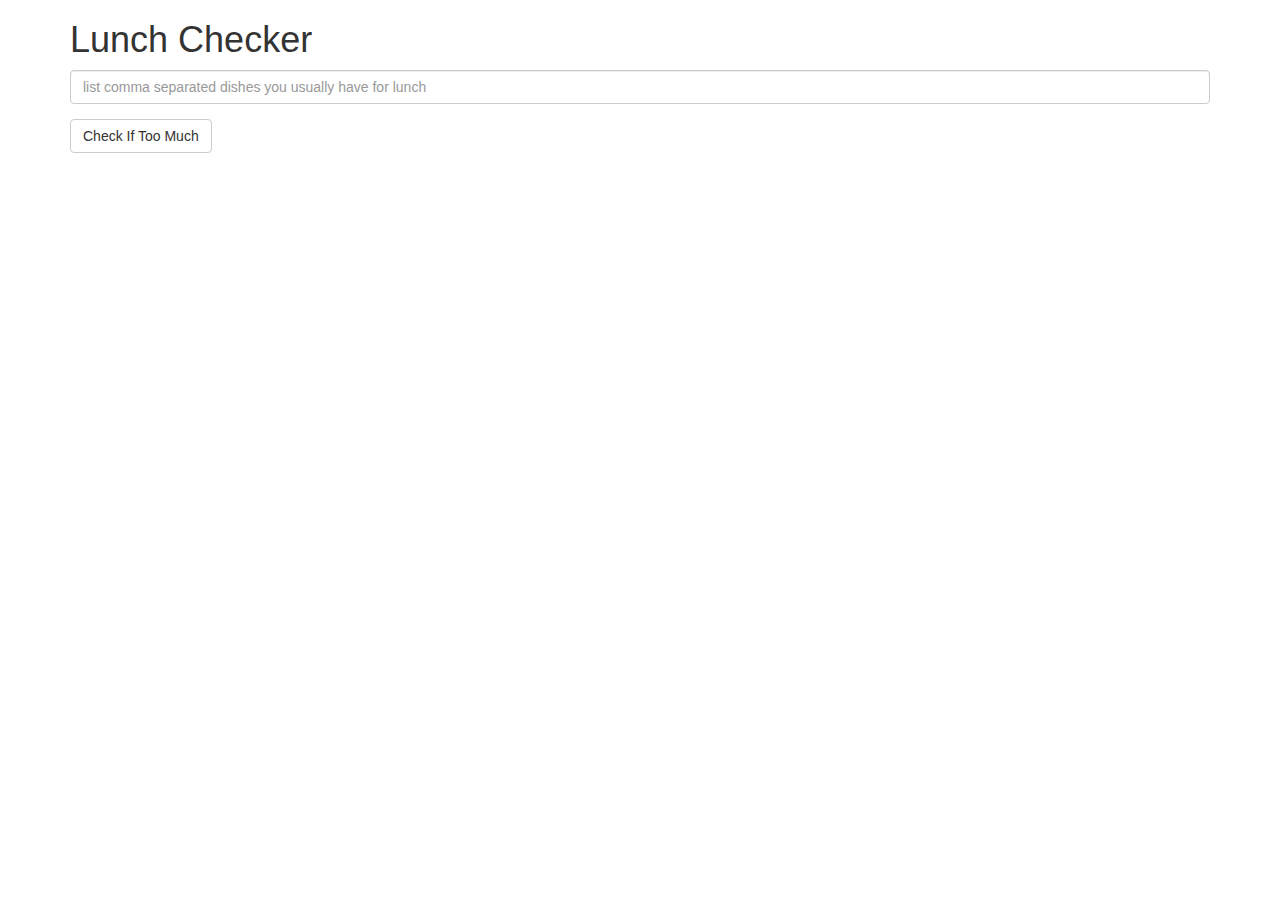
<file: module1-solution/index.html>
<!doctype html>
<html lang="en" ng-app='LunchChecker'>
  <head>
    <title>Lunch Checker</title>
    <meta name="viewport" content="width=device-width, initial-scale=1">
    <script src="angular.min.js"></script>
    <script src="app.js"></script>
    <link rel="stylesheet" href="styles/bootstrap.min.css">
    <style>
      .message { font-size: 1.3em; font-weight: bold; }
    </style>
  </head>
<body>
   <div class="container" ng-controller='LunchCheckerController'>
     <h1>Lunch Checker</h1>

         <div class="form-group">
             <input id="lunch-menu" type="text"
             placeholder="list comma separated dishes you usually have for lunch"
             class="form-control" ng-model="lunchMenu">
         </div>
         <div class="form-group">
             <button class="btn btn-default" ng-click="checkLunch()">Check If Too Much</button>
         </div>
         <div class="form-group message">
           <!-- Your message can go here. -->
           {{lunchMenuMsg}}
         </div>
   </div>

</body>
</html>
</file>
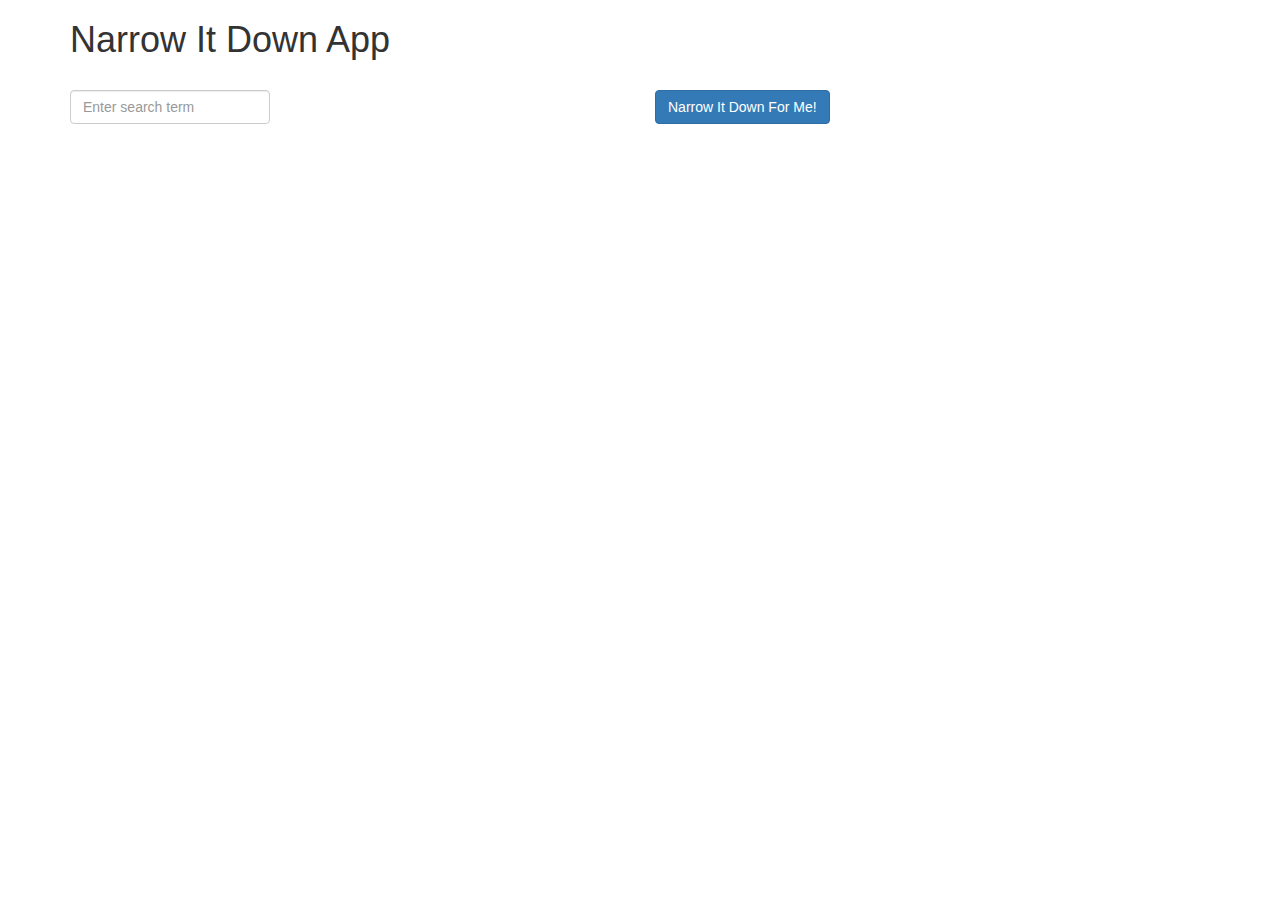
<file: module3-solution/index.html>
<!doctype html>
<html ng-app="NarrowItDownApp">

<head>
  <meta charset="utf-8">
  <link rel="stylesheet" href="styles/bootstrap.min.css">
  <link rel="stylesheet" href="styles/styles.css">
  <script src="angular.min.js"></script>
  <script src="app.js"></script>
</head>

<body>
  <div class="container">
    <h1>Narrow It Down App</h1>
    <div ng-controller="NarrowItDownController as ctrl">
      <div class="row">
        <div class="col-xs-6">
          <div class="form-group">
            <input ng-model="ctrl.searchTerm" type="text"
                 class="form-control" placeholder="Enter search term">
          </div>
        </div>
        <div class="col-xs-3">
          <div class="form-group">
            <button ng-click="ctrl.getMatchedMenuItems();"
                class="btn btn-primary">Narrow It Down For Me!</button>
          </div>
        </div>
      </div>
      <div class="row">
        <div class="col-xs-12" ng-if="ctrl.searching">
          <span class="text-info">Searching...</span>
        </div>

        <div class="col-xs-12">
          <found-items items="ctrl.found" on-remove="ctrl.removeMatchedMenuItem(index)"
                 highlight="ctrl.searchTerm"></found-items>
        </div>
      </div>
    </div>
  </div>
</body>

</html>
</file>
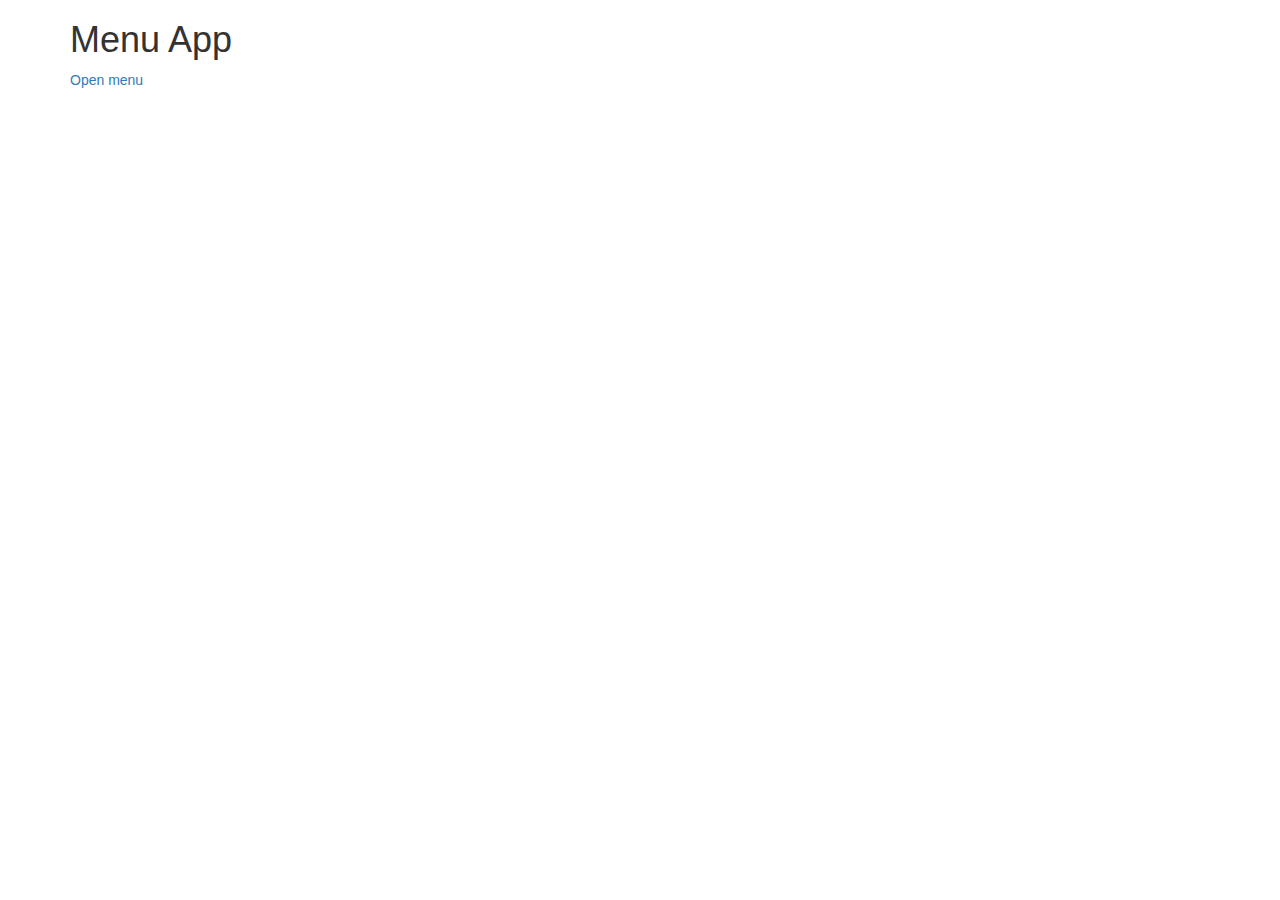
<file: module4-solution/index.html>
<!doctype html>
<html ng-app="MenuApp">

<head>
    <meta charset="utf-8">

    <link rel="stylesheet" href="https://maxcdn.bootstrapcdn.com/bootstrap/3.3.7/css/bootstrap.min.css">
    <style>
        td.item {
            padding: 1px 5px;
        }
        td.item-index {
            text-align: right;
        }
        td.item-badge {
            text-align: right;
        }
        td.item-name {
            text-align: left;
        }
    </style>
</head>

<body>
    <div class="container">
        <h1>Menu App <loading></loading></h1>
        <ui-view></ui-view>
    </div>

    <script src="lib/angular.min.js"></script>
    <script src="lib/angular-ui-router.min.js"></script>

    <script src="js/menuapp.module.js"></script>
    <script src="js/routes.js"></script>
    <script src="js/menuapp.categories.controller.js"></script>
    <script src="js/menuapp.categories.items.controller.js"></script>

    <script src="js/data.module.js"></script>
    <script src="js/menudata.constants.js"></script>
    <script src="js/menudata.service.js"></script>

    <script src="js/categories.component.js"></script>
    <script src="js/items.component.js"></script>
    <script src="js/loading.component.js"></script>
</body>

</html>
</file>
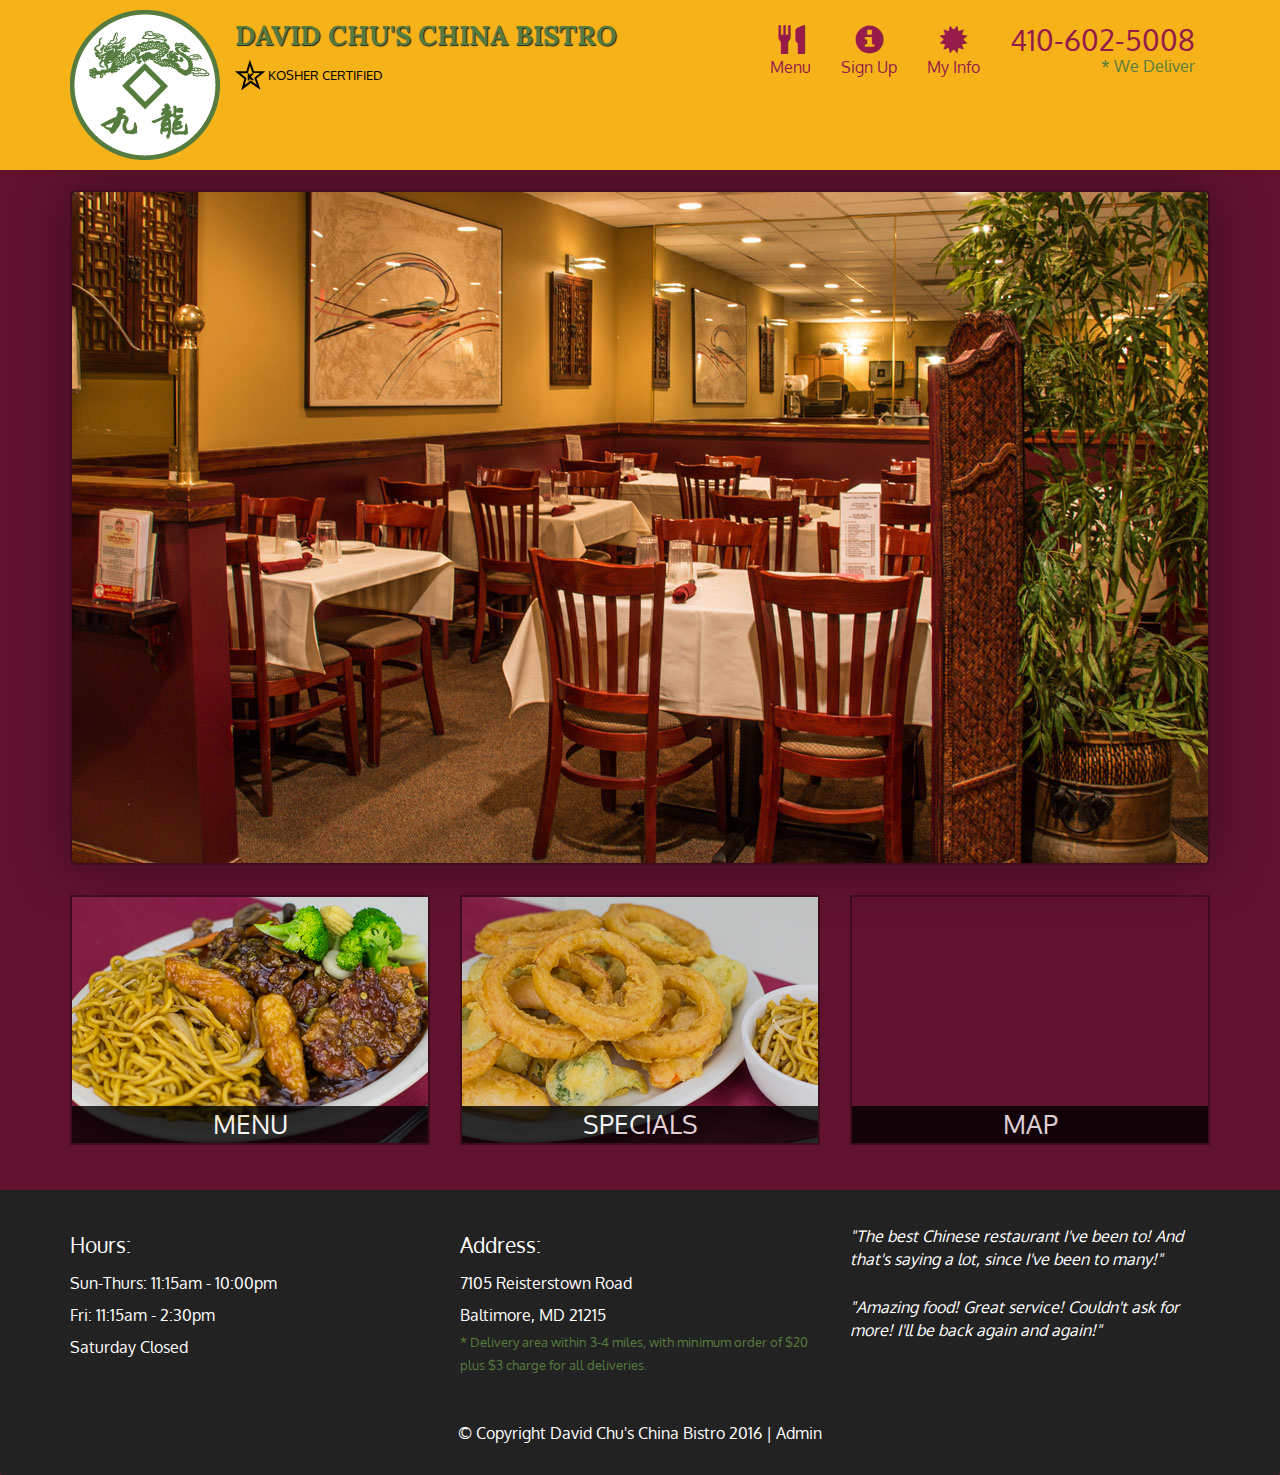
<file: module5-solution/index.html>
<!DOCTYPE html>
<html lang="en">
  <head>
    <meta charset="utf-8">
    <meta http-equiv="X-UA-Compatible" content="IE=edge">
    <meta name="viewport" content="width=device-width, initial-scale=1">
    <title>David Chu's China Bistro</title>
    <link href='https://fonts.googleapis.com/css?family=Oxygen:400,300,700' rel='stylesheet' type='text/css'>
    <link href='https://fonts.googleapis.com/css?family=Lora' rel='stylesheet' type='text/css'>
    <link rel="stylesheet" href="css/bootstrap.min.css">
    <link rel="stylesheet" href="css/restaurant.css">
    <link rel="stylesheet" href="css/common.css">
  </head>
  <body ng-app="restaurant" ng-strict-di>

    <!-- Fixed position loading indicator -->
    <loading class="loading-indicator"></loading>

    <header>
      <nav id="header-nav" class="navbar navbar-default">
        <div class="container">
          <div class="navbar-header">
            <a href="index.html" class="pull-left visible-md visible-lg">
              <div id="logo-img" alt="Logo image"></div>
            </a>

            <div class="navbar-brand">
              <a href="index.html"><h1>David Chu's China Bistro</h1></a>
              <p>
              <img src="images/star-k-logo.png" alt="Kosher certification">
              <span>Kosher Certified</span>
              </p>
            </div>

            <button id="navbarToggle" type="button" class="navbar-toggle collapsed" data-toggle="collapse" data-target="#collapsable-nav" aria-expanded="false">
              <span class="sr-only">Toggle navigation</span>
              <span class="icon-bar"></span>
              <span class="icon-bar"></span>
              <span class="icon-bar"></span>
            </button>
          </div>

          <div id="collapsable-nav" class="collapse navbar-collapse">
            <ul id="nav-list" class="nav navbar-nav navbar-right">
              <li id="navHomeButton" class="visible-xs">
                <a href="index.html">
                  <span class="glyphicon glyphicon-home"></span> Home</a>
              </li>
              <li id="navMenuButton" ui-sref-active="active">
                <a ui-sref="public.menu">
                  <span class="glyphicon glyphicon-cutlery"></span><br class="hidden-xs"> Menu</a>
              </li>
              <li ui-sref-active="active">
                <a ui-sref="public.sign-up">
                  <span class="glyphicon glyphicon-info-sign"></span><br class="hidden-xs"> Sign Up</a>
              </li>
              <li ui-sref-active="active">
                <a ui-sref="public.info">
                  <span class="glyphicon glyphicon-certificate"></span><br class="hidden-xs"> My Info</a>
              </li>
              <li id="phone" class="hidden-xs">
                <a href="tel:410-602-5008">
                  <span>410-602-5008</span></a><div>* We Deliver</div>
              </li>
            </ul><!-- #nav-list -->
          </div><!-- .collapse .navbar-collapse -->
        </div><!-- .container -->
      </nav><!-- #header-nav -->
    </header>

    <div id="call-btn" class="visible-xs">
      <a class="btn" href="tel:410-602-5008">
        <span class="glyphicon glyphicon-earphone"></span>
        410-602-5008
      </a>
    </div>
    <div id="xs-deliver" class="text-center visible-xs">* We Deliver</div>

    <ui-view>
      <div class="text-center initial-loading">
        <h2>Loading Site...</h2>
      </div>
    </ui-view>

    <footer class="panel-footer">
      <div class="container">
        <div class="row">
          <section id="hours" class="col-sm-4">
            <span>Hours:</span><br>
            Sun-Thurs: 11:15am - 10:00pm<br>
            Fri: 11:15am - 2:30pm<br>
            Saturday Closed
            <hr class="visible-xs">
          </section>
          <section id="address" class="col-sm-4">
            <span>Address:</span><br>
            7105 Reisterstown Road<br>
            Baltimore, MD 21215
            <p>* Delivery area within 3-4 miles, with minimum order of $20 plus $3 charge for all deliveries.</p>
            <hr class="visible-xs">
          </section>
          <section id="testimonials" class="col-sm-4">
            <p>"The best Chinese restaurant I've been to! And that's saying a lot, since I've been to many!"</p>
            <p>"Amazing food! Great service! Couldn't ask for more! I'll be back again and again!"</p>
          </section>
        </div>
        <div class="text-center">
          &copy; Copyright David Chu's China Bistro 2016 |
          <a ui-sref="admin.auth">Admin</a></div>
      </div>
    </footer>

    <!-- Libs -->
    <script src="lib/jquery-2.1.4.min.js"></script>
    <script src="lib/bootstrap.min.js"></script>
    <script src="lib/angular.min.js"></script>
    <script src="lib/angular-ui-router.min.js"></script>

    <!-- Main Restaurant Module -->
    <script src="src/restaurant.module.js"></script>

    <!-- Common Module -->
    <script src="src/common/common.module.js"></script>
    <script src="src/common/loading/loading.component.js"></script>
    <script src="src/common/loading/loading.interceptor.js"></script>
    <script src="src/common/menu.service.js"></script>

    <!-- Public Module -->
    <script src="src/public/public.module.js"></script>
    <script src="src/public/public.routes.js"></script>
    <script src="src/public/menu/menu.controller.js"></script>
    <script src="src/public/menu-category/menu-category.component.js"></script>
    <script src="src/public/menu-items/menu-items.controller.js"></script>
    <script src="src/public/menu-item/menu-item.component.js"></script>

    <!-- Sign-up Module -->
    <script src="src/public/sign-up/sign-up.controller.js"></script>
    <script src="src/public/info/info.controller.js"></script>

  </body>

</html>
</file>
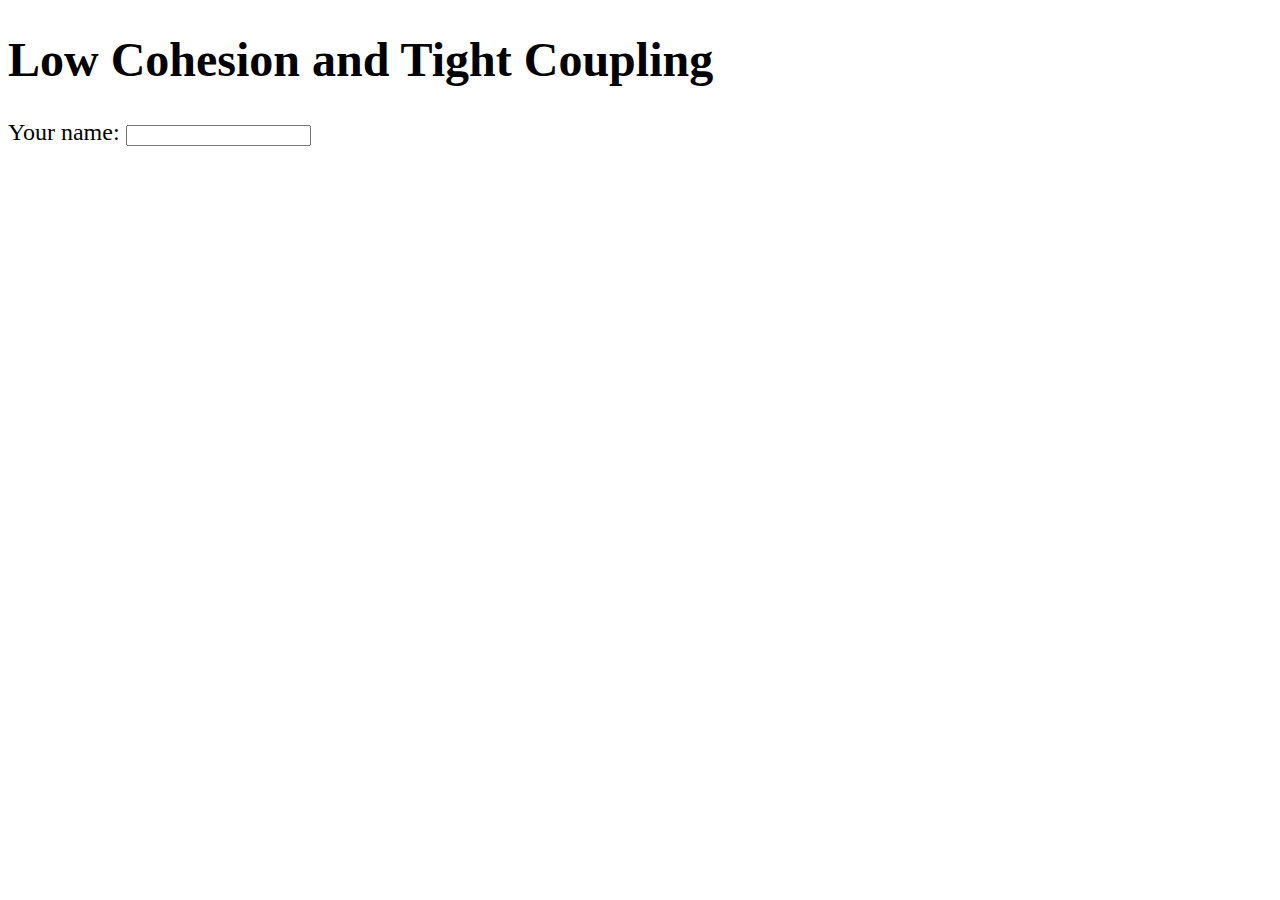
<file: fullstack-course5/examples/Lecture02/index.html>
<!DOCTYPE html>
<html>
  <head>
    <meta charset="utf-8">
    <script src="app.js"></script>
    <style>body { font-size: 1.5em; }</style>
    <title>Lecture 02 - Single Page Web Applications with AngularJS</title>
  </head>
  <body>
    <h1>Low Cohesion and Tight Coupling</h1>
    <div id="nameCalculator">
      <div>
        Your name: <input type="text" id="name">
      </div>
      <div id="output"></div>
    </div>
  </body>
</html>
</file>
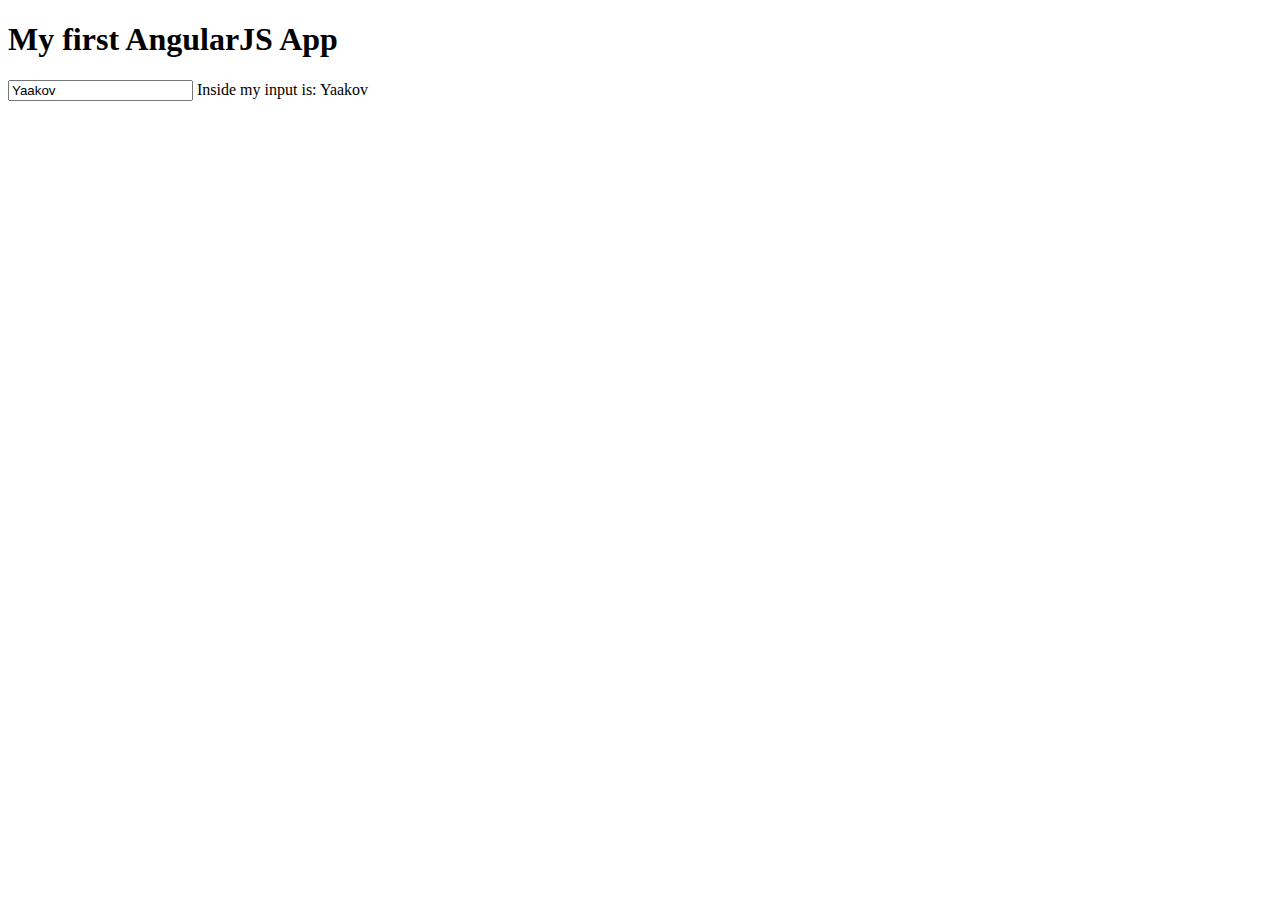
<file: fullstack-course5/examples/Lecture05/index.html>
<!DOCTYPE html>
<html ng-app="myFirstApp">
  <head>
    <meta charset="utf-8">
    <script src="angular.min.js"></script>
    <script src="app.js"></script>
    <title>My first AngularJS App</title>
  </head>
  <body>
    <h1>My first AngularJS App</h1>
    <div ng-controller="MyFirstController">
      <input type="text" ng-model="name">
      Inside my input is: {{name}}
    </div>
  </body>
</html>
</file>
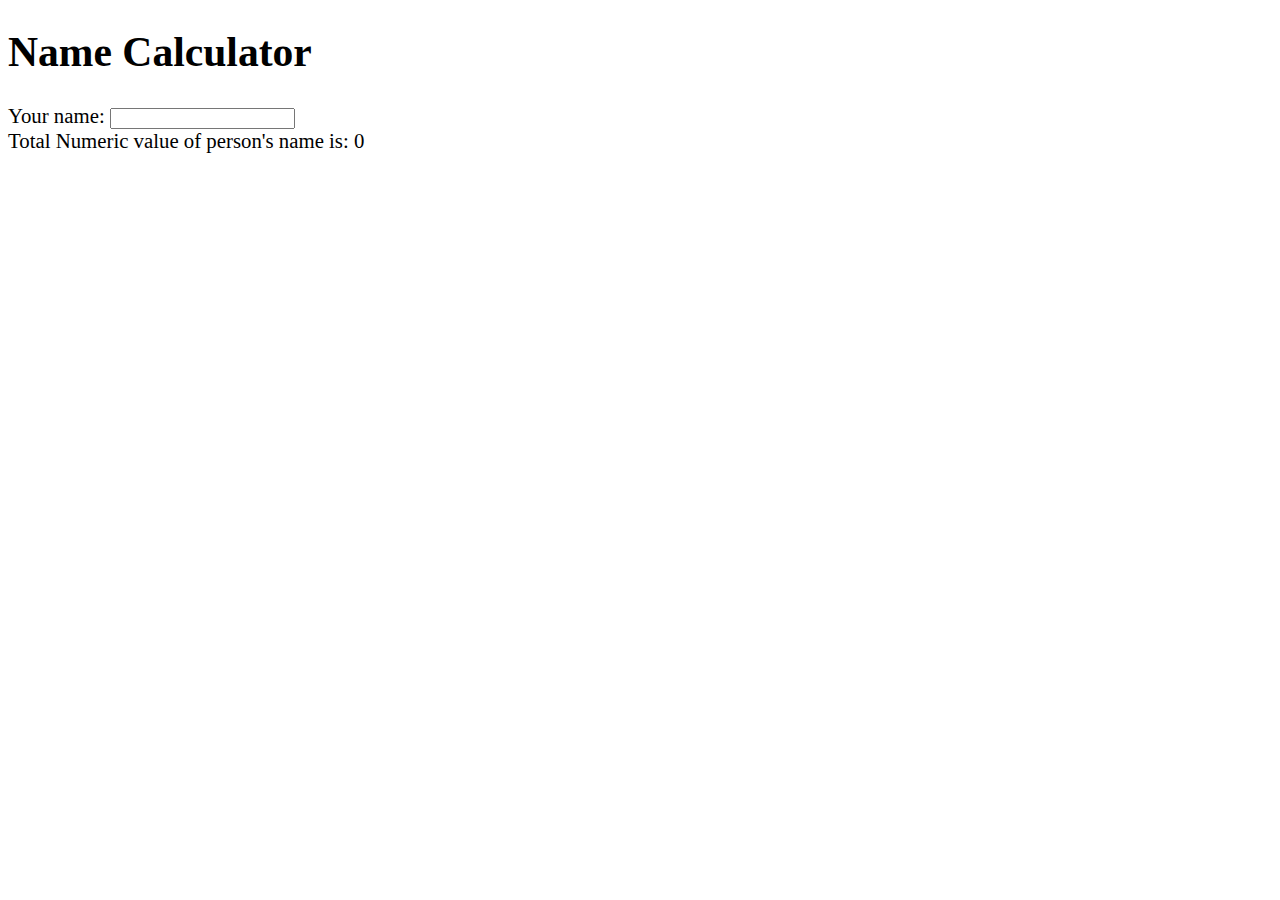
<file: fullstack-course5/examples/Lecture06/index.html>
<!DOCTYPE html>
<html>
  <head>
    <meta charset="utf-8">
    <script src="angular.min.js"></script>
    <script src="app.js"></script>
    <style>body { font-size: 1.3em; }</style>
    <title>Name Calculator</title>
  </head>
  <body ng-app="NameCalculator">
    <h1>Name Calculator</h1>
    <div ng-controller="NameCalculatorController">
      <div>
        Your name:
        <input type="text"
          ng-model="name"
          ng-keyup="displayNumeric();">
      </div>
      <div>Total Numeric value of person's name is: {{totalValue}}</div>
    </div>
  </body>
</html>
</file>
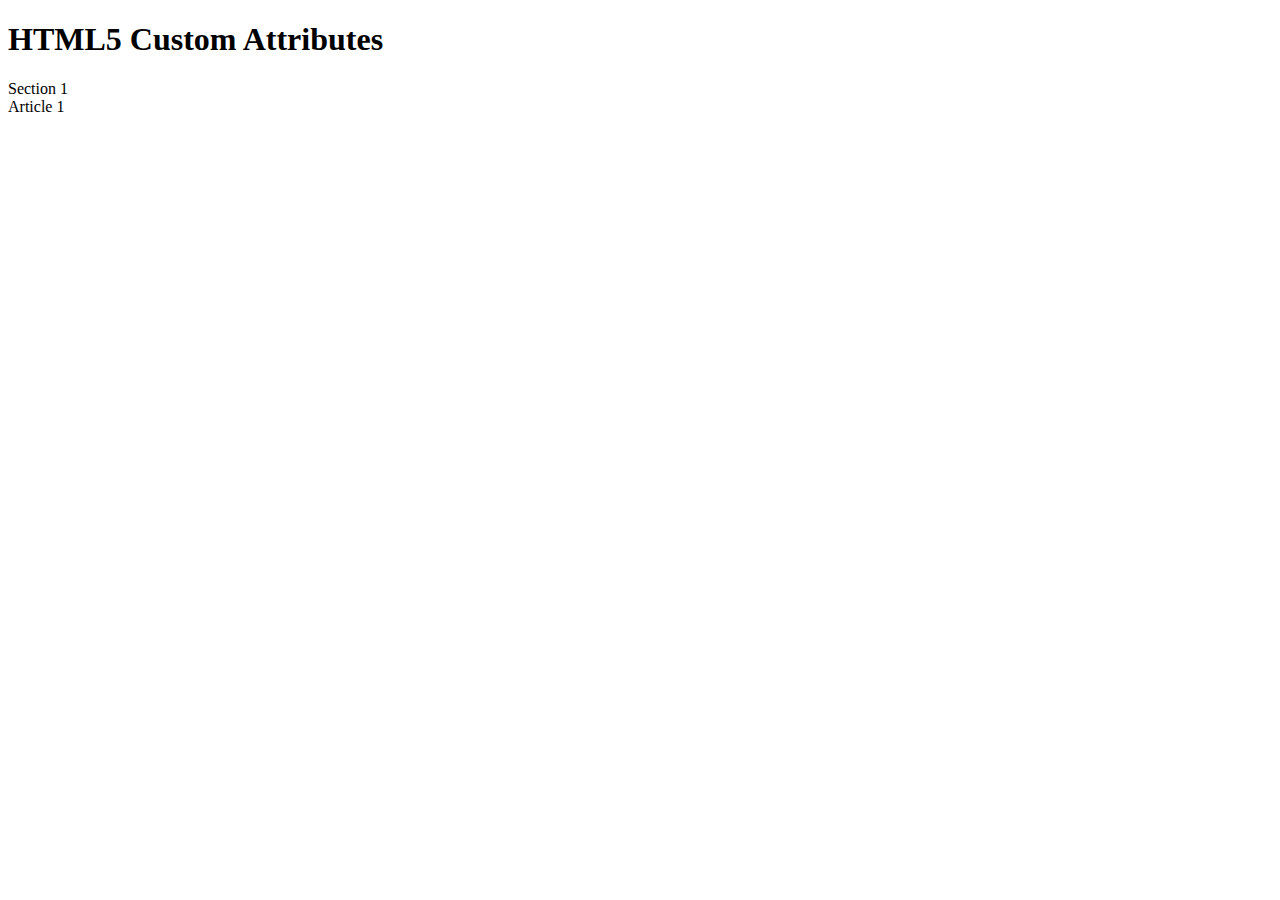
<file: fullstack-course5/examples/Lecture07/index.html>
<!DOCTYPE html>
<html>
  <head>
    <meta charset="utf-8">
    <title>HTML5 Custom Attributes</title>
  </head>
  <body>
    <h1>HTML5 Custom Attributes</h1>

    <div id="target" ng-app="myTestApp">
      <section>Section 1
        <article>Article 1</article>
      </section>
    </div>
    <script>
    // var elem = document.getElementById('target');
    // console.log(elem);
    //
    // console.log(elem.getAttribute('ng-app'));

    var elem2 = document.querySelector("[ng-app]");
    console.log(elem2);
    console.log(elem2.getAttribute('ng-app'));

    </script>
  </body>
</html>
</file>
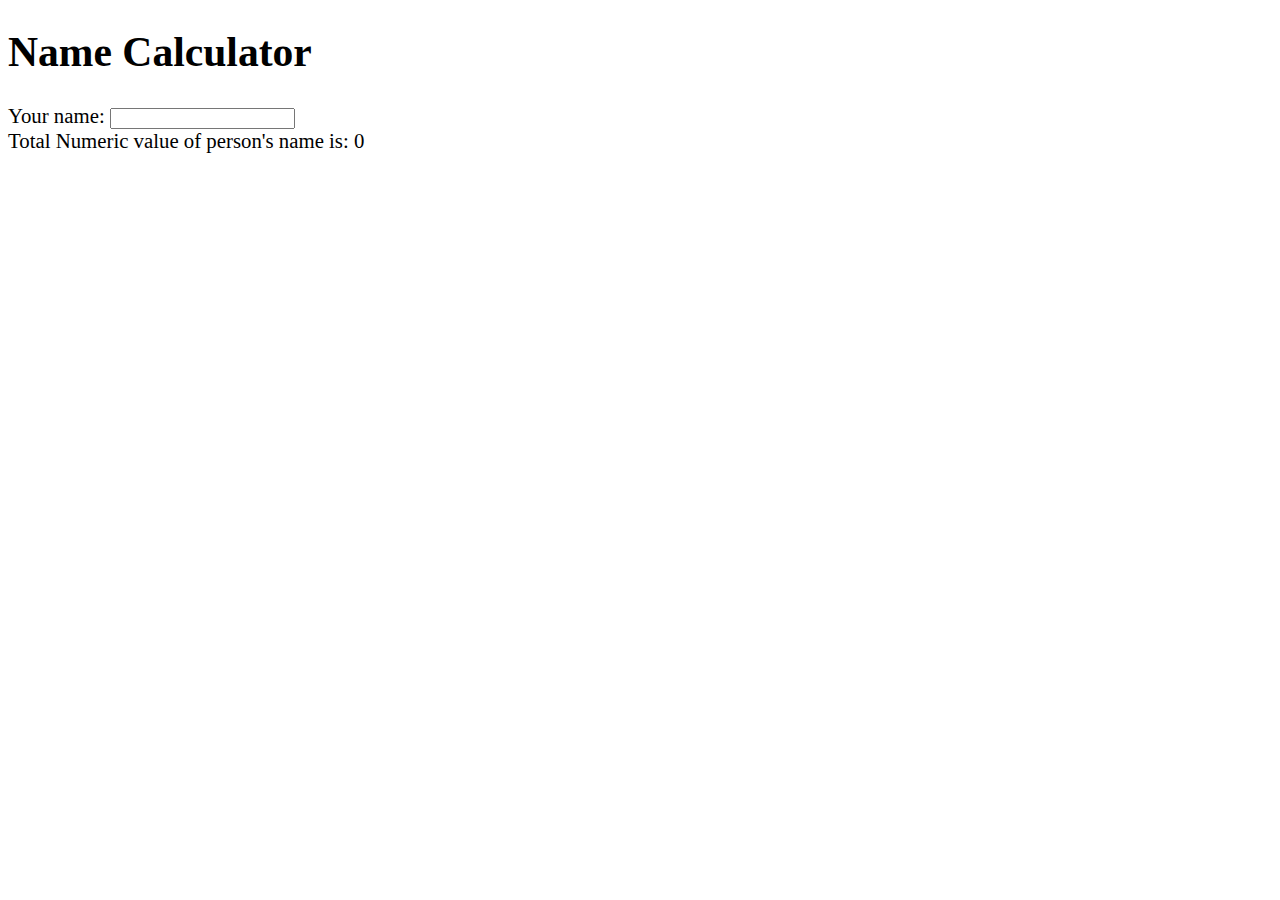
<file: fullstack-course5/examples/Lecture08/index.html>
<!DOCTYPE html>
<html>
  <head>
    <meta charset="utf-8">
    <script src="angular.min.js"></script>
    <script src="app.js"></script>
    <style>body { font-size: 1.3em; }</style>
    <title>Name Calculator</title>
  </head>
  <body ng-app="NameCalculator">
    <h1>Name Calculator</h1>
    <div ng-controller="NameCaculatorController">
      <div>
        Your name:
        <input type="text"
          ng-model="name"
          ng-keyup="displayNumeric();">
      </div>
      <div>Total Numeric value of person's name is: {{totalValue}}</div>
    </div>
  </body>
</html>
</file>
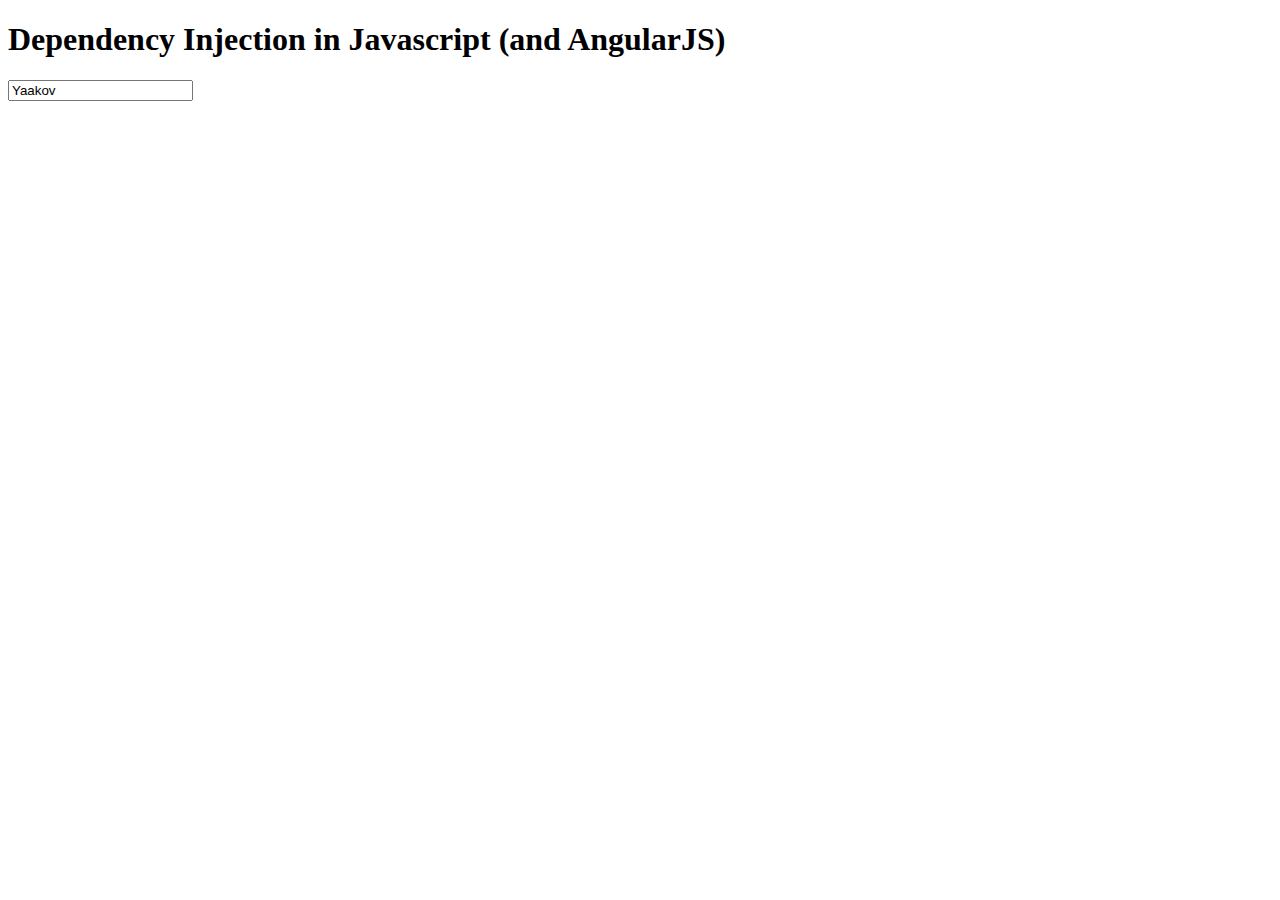
<file: fullstack-course5/examples/Lecture09/index.html>
<!DOCTYPE html>
<html ng-app='DIApp'>
  <head>
    <meta charset="utf-8">
    <script src="angular.min.js"></script>
    <script src="app.js"></script>
    <title>Dependency Injection in Javascript
           (and AngularJS)</title>
  </head>
  <body>
    <h1>Dependency Injection in Javascript
        (and AngularJS)</h1>
    <div ng-controller='DIController'>
      <input type="text"
             ng-model="name"
             ng-blur="upper();">
    </div>
  </body>
</html>
</file>
<file: module3-solution/styles/styles.css>
h1 {
  margin-bottom: 30px;
}
input[type="text"] {
  width: 200px;
  float: left;
}
.narrow-button {
  float: left;
  margin-left: 10px;
}
.loader {
  display: none;
  margin-left: 5px;
  font-size: 10px;
  float: left;
  border-top: 1.1em solid rgba(147, 147, 147, 0.2);
  border-right: 1.1em solid rgba(147, 147, 147, 0.2);
  border-bottom: 1.1em solid rgba(147, 147, 147, 0.2);
  border-left: 1.1em solid #676767;
  -webkit-transform: translateZ(0);
  -ms-transform: translateZ(0);
  transform: translateZ(0);
  -webkit-animation: load8 1.1s infinite linear;
  animation: load8 1.1s infinite linear;
}
.loader,
.loader:after {
  border-radius: 50%;
  width: 3em;
  height: 3em;
}
@-webkit-keyframes load8 {
  0% {
    -webkit-transform: rotate(0deg);
    transform: rotate(0deg);
  }
  100% {
    -webkit-transform: rotate(360deg);
    transform: rotate(360deg);
  }
}
@keyframes load8 {
  0% {
    -webkit-transform: rotate(0deg);
    transform: rotate(0deg);
  }
  100% {
    -webkit-transform: rotate(360deg);
    transform: rotate(360deg);
  }
}
</file>
<file: module5-solution/css/restaurant.css>
body {
  font-size: 16px;
  color: #fff;
  background-color: #61122f;
  font-family: 'Oxygen', sans-serif;
}

.initial-loading {
  margin-top: 60px;
}

/** HEADER **/
#header-nav {
  background-color: #f6b319;
  border-radius: 0;
  border: 0;
}

#logo-img {
  background: url('../images/restaurant-logo_large.png') no-repeat;
  width: 150px;
  height: 150px;
  margin: 10px 15px 10px 0;
}

.navbar-brand {
  padding-top: 25px;
}
.navbar-brand h1 { /* Restaurant name */
  font-family: 'Lora', serif;
  color: #557c3e;
  font-size: 1.5em;
  text-transform: uppercase;
  font-weight: bold;
  text-shadow: 1px 1px 1px #222;
  margin-top: 0;
  margin-bottom: 0;
  line-height: .75;
}
.navbar-brand a:hover, .navbar-brand a:focus {
  text-decoration: none;
}
.navbar-brand p { /* Kosher cert */
  color: #000;
  text-transform: uppercase;
  font-size: .7em;
  margin-top: 15px;
}
.navbar-brand p span { /* Star-K */
  vertical-align: middle;
}

#nav-list {
  margin-top: 10px;
}
#nav-list a {
  color: #951C49;
  text-align: center;
}
#nav-list a:hover {
  background: #E7E7E7;
}
#nav-list a span {
  font-size: 1.8em;
}

#phone {
  margin-top: 5px;
}
#phone a { /* Phone number */
  text-align: right;
  padding-bottom: 0;
}
#phone div { /* We Deliver */
  color: #557c3e;
  text-align: right;
  padding-right: 15px;
}

.navbar-header button.navbar-toggle, .navbar-header .icon-bar {
  border: 1px solid #61122f;
}
.navbar-header button.navbar-toggle {
  clear: both;
  margin-top: -30px;
}
/* END HEADER */

/* FOOTER */
.panel-footer {
  margin-top: 30px;
  padding-top: 35px;
  padding-bottom: 30px;
  background-color: #222;
  border-top: 0;
}
.panel-footer div.row {
  margin-bottom: 35px;
}
#hours, #address {
  line-height: 2;
}
#hours > span, #address > span {
  font-size: 1.3em;
}
#address p {
  color: #557c3e;
  font-size: .8em;
  line-height: 1.8;
}
#testimonials {
  font-style: italic;
}
#testimonials p:nth-child(2) {
  margin-top: 25px;
}
a[ui-sref="admin.auth"] {
  color: #fff;
}
/* END FOOTER */

/********** Medium devices only **********/
@media (min-width: 992px) and (max-width: 1199px) {
  /* Header */
  #logo-img {
    background: url('../images/restaurant-logo_medium.png') no-repeat;
    width: 100px;
    height: 100px;
    margin: 5px 5px 5px 0;
  }
  /* End Header */
}


/********** Extra small devices only **********/
@media (max-width: 767px) {
  /* Header */
  .navbar-brand {
    padding-top: 10px;
    height: 80px;
  }
  .navbar-brand h1 { /* Restaurant name */
    padding-top: 10px;
    font-size: 5vw; /* 1vw = 1% of viewport width */
  }
  .navbar-brand p { /* Kosher cert */
    font-size: .6em;
    margin-top: 12px;
  }
  .navbar-brand p img { /* Star-K */
    height: 20px;
  }

  #collapsable-nav a { /* Collapsed nav menu text */
    font-size: 1.2em;
  }
  #collapsable-nav a span { /* Collapsed nav menu glyph */
    font-size: 1em;
    margin-right: 5px;
  }

  #call-btn > a {
    font-size: 1.5em;
    display: block;
    margin: 0 20px;
    padding: 10px;
    border: 2px solid #fff;
    background-color: #f6b319;
    color: #951c49;
  }
  #xs-deliver {
    margin-top: 5px;
    font-size: .7em;
    letter-spacing: .1em;
    text-transform: uppercase;
  }
  /* End Header */

  /* Footer */
  .panel-footer section {
    margin-bottom: 30px;
    text-align: center;
  }
  .panel-footer section:nth-child(3) {
    margin-bottom: 0; /* margin already exists on the whole row */
  }
  .panel-footer section hr {
    width: 50%;
  }
  /* End Footer */
}


/********** Super extra small devices Only :-) (e.g., iPhone 4) **********/
@media (max-width: 479px) {
  /* Header */
  .navbar-brand h1 { /* Restaurant name */
    padding-top: 5px;
    font-size: 6vw;
  }
  /* End Header */
}
</file>
<file: module5-solution/css/common.css>
.loading-indicator {
    display: block;
    width: 70px;
    position: fixed;
    left: 0;
    right: 0;
    margin: 0 auto;
    top: 40%;
    z-index: 100;
    background-color: #FFF;
}

.loading-indicator img {
    width: 70px;
    background-color: #FFF;
}

.ui-view-placeholder {
    margin-top: 60px;
}
</file>
